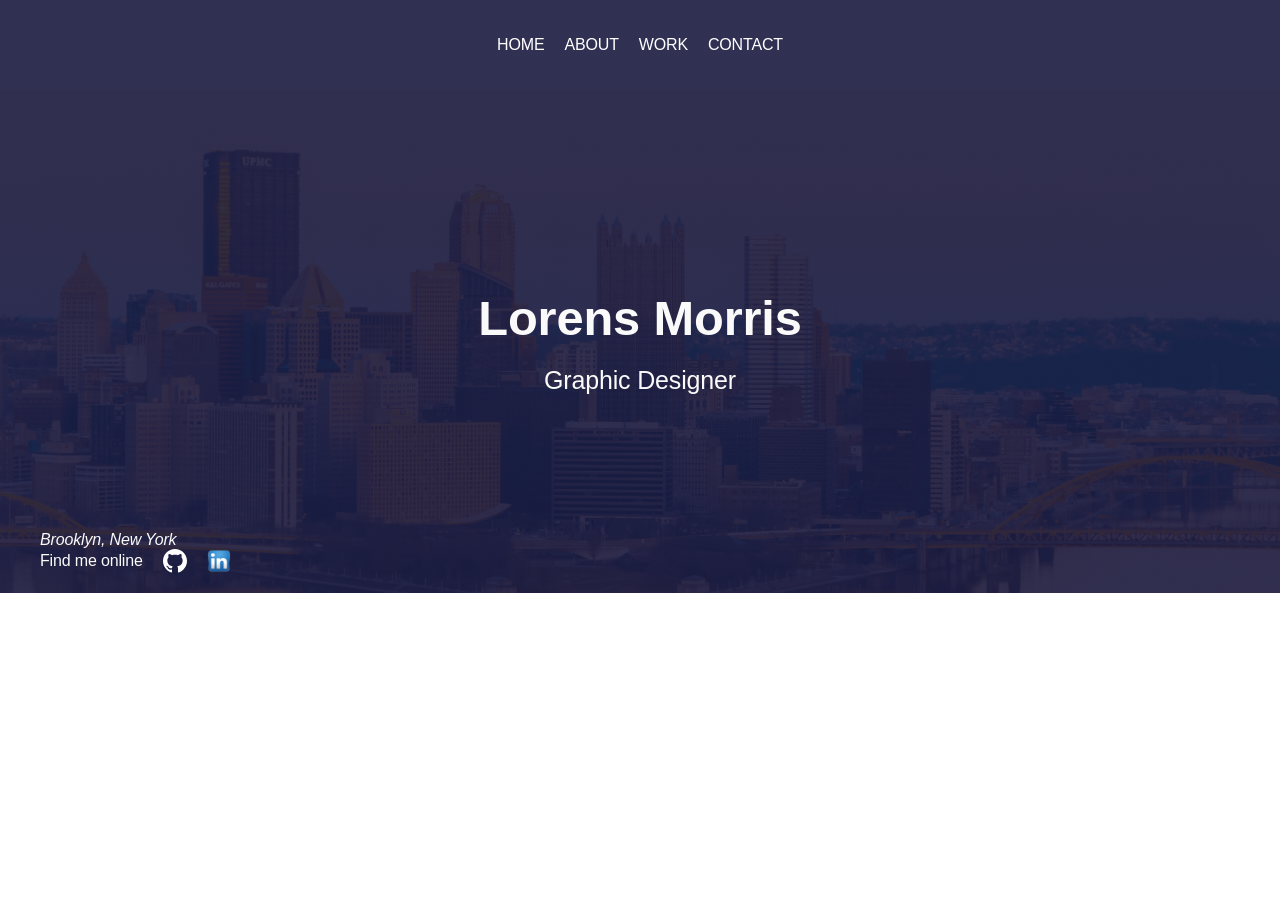
<file: index.html>
<!DOCTYPE html>
<html lang="en">
  <head>
    <meta charset="UTF-8" />
    <meta name="viewport" content="width=device-width, initial-scale=1.0" />
    <link rel="stylesheet" href="styles.css" />
    <title>Lorens Morris Portfolio 01</title>
  </head>
  <body>
    <header class="site_header">
      <div class="wrapper_inner">
        <nav class="site_header_nav">
          <ul role="list" class="flex flex_center">
            <li><a href="#0">HOME</a></li>
            <li><a href="About.html">ABOUT</a></li>
            <li><a href="work.html">WORK</a></li>
            <li><a href="contact.html">CONTACT</a></li>
          </ul>
        </nav>
      </div>
    </header>
    <main>
      <section id="hero">
        <div class="wrapper">
          <div class="wrapper_inner">
            <div class="text_center hero_content">
              <h1 class="h2">Lorens Morris</h1>
              <p class="h5">Graphic Designer</p>
            </div>
          </div>
          <ul role="list" class=".flex_center">
            <address>Brooklyn, New York</address>
            <ul role="list" class="flex">
              <li>Find me online</li>
              <li>
                <a href="https://github.com/digitalroaddog" target="_blank">
                  <img src="assets/icon-github.svg" alt="GitHub logo, a black cat silhouette within a circular badge, linking to my GitHub profile. The shape is simple and modern against a clean background, with a calm, professional tone." width="24" height="24" />
                </a>
              </li>
              <li>
                <a href="https://www.linkedin.com/in/lorensmorris/" target="_blank">
                  <img src="assets/linkedin-icon.png" alt="LinkedIn logo, a white 'in' on a blue background, linking to my LinkedIn profile. The shape is simple and modern against a clean background, with a calm, professional tone." width="24" height="24" />
                </a>
              </li>
            </ul>
          </ul>
        </div>
      </section>
    </main>
  </body>
</html>
</file>
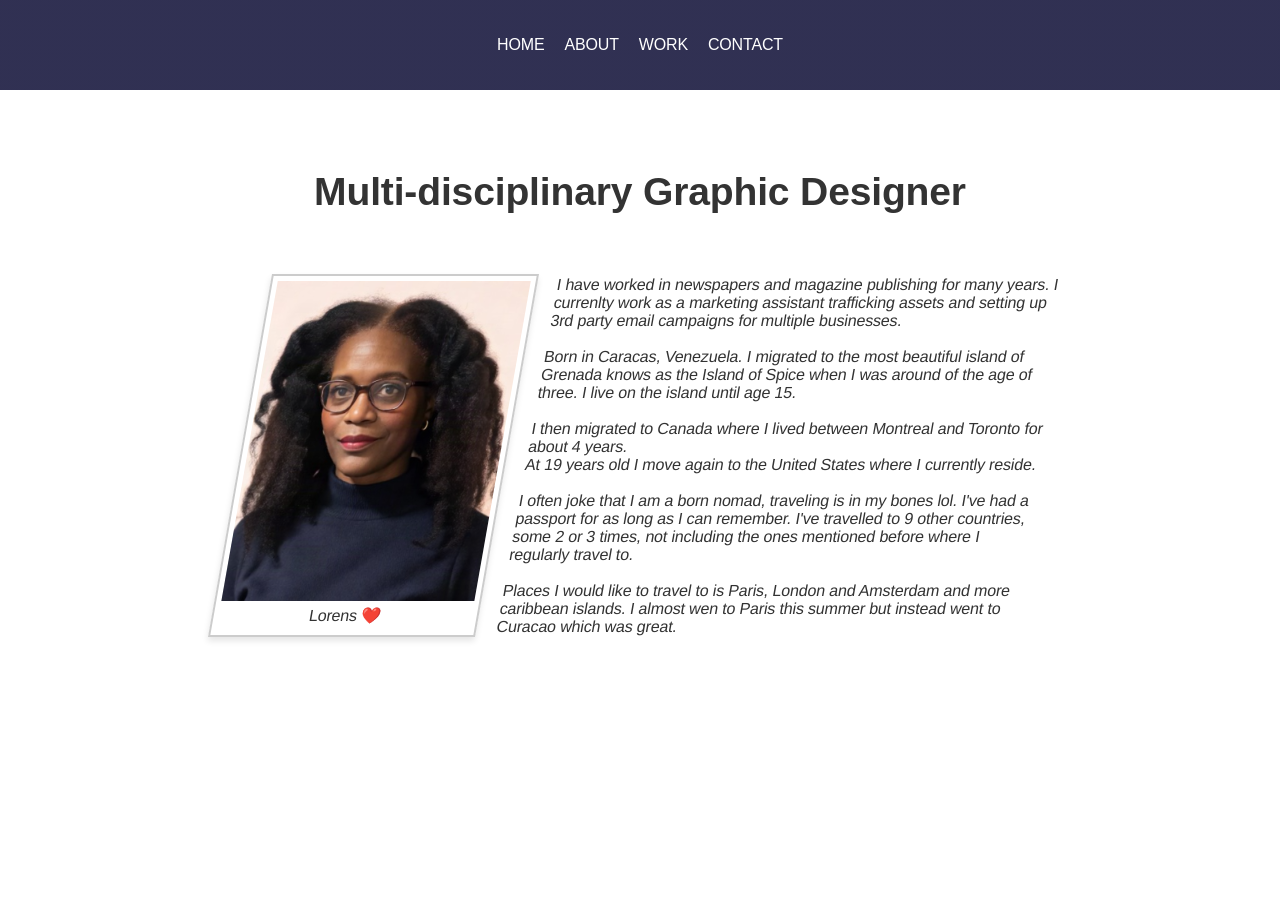
<file: About.html>
<head>
    <meta charset="UTF-8" />
    <meta name="viewport" content="width=device-width, initial-scale=1.0" />
    <link rel="stylesheet" href="styles.css" />
    <title>Lorens Morris Portfolio 01</title>
  </head>
  <body>
    <header class="site_header">
      <div class="wrapper_inner">
        <nav class="site_header_nav">
          <ul role="list" class="flex flex_center">
            <li><a href="index.html">HOME</a></li>
            <li><a href="About.html">ABOUT</a></li>
            <li><a href="work.html">WORK</a></li>
            <li><a href="contact.html">CONTACT</a></li>
          </ul>
        </nav>
      </div>
    </header><section id="about">
  <div class="wrapper">
    <div class="text_center">
      <h3>
        Multi-disciplinary Graphic Designer
      </h3>
    </div>
    <div class="wrapper_inner">
      <div class="about_content flex flex_around">
        <figure class="about_figure text_center">
          <img width="550" height="550" src="assets/LMORRIS.png" alt="lmorris" class="about_img" />
          <figcaption class="about_caption">Lorens ❤️</figcaption>
        </figure>
        <p class="h6">
          I have worked in newspapers and magazine publishing for many years. I currenlty work as a marketing assistant trafficking assets and setting up 3rd party email campaigns for multiple businesses.<br /><br />
      </h2>Born in Caracas, Venezuela. I migrated to the most beautiful island of Grenada knows as the Island of Spice when I was around of the age of three. I live  on the island until age 15. <br /> <br />I then migrated to Canada where I lived between Montreal and Toronto for about 4 years. <br/>At 19 years old I move again to the United States where I currently reside. <br /> <br />I often joke that I am a born nomad, traveling is in my bones lol. I've had a passport for as long as I can remember. I've travelled to 9 other countries, some 2 or 3 times, not including the ones mentioned before where I regularly  travel to. <br /> <br />Places I would like to travel to is Paris, London and Amsterdam and more caribbean islands. I almost wen to Paris this summer but instead went to Curacao which was great.
      </div>
    </div>
  </div>
</section>
</file>
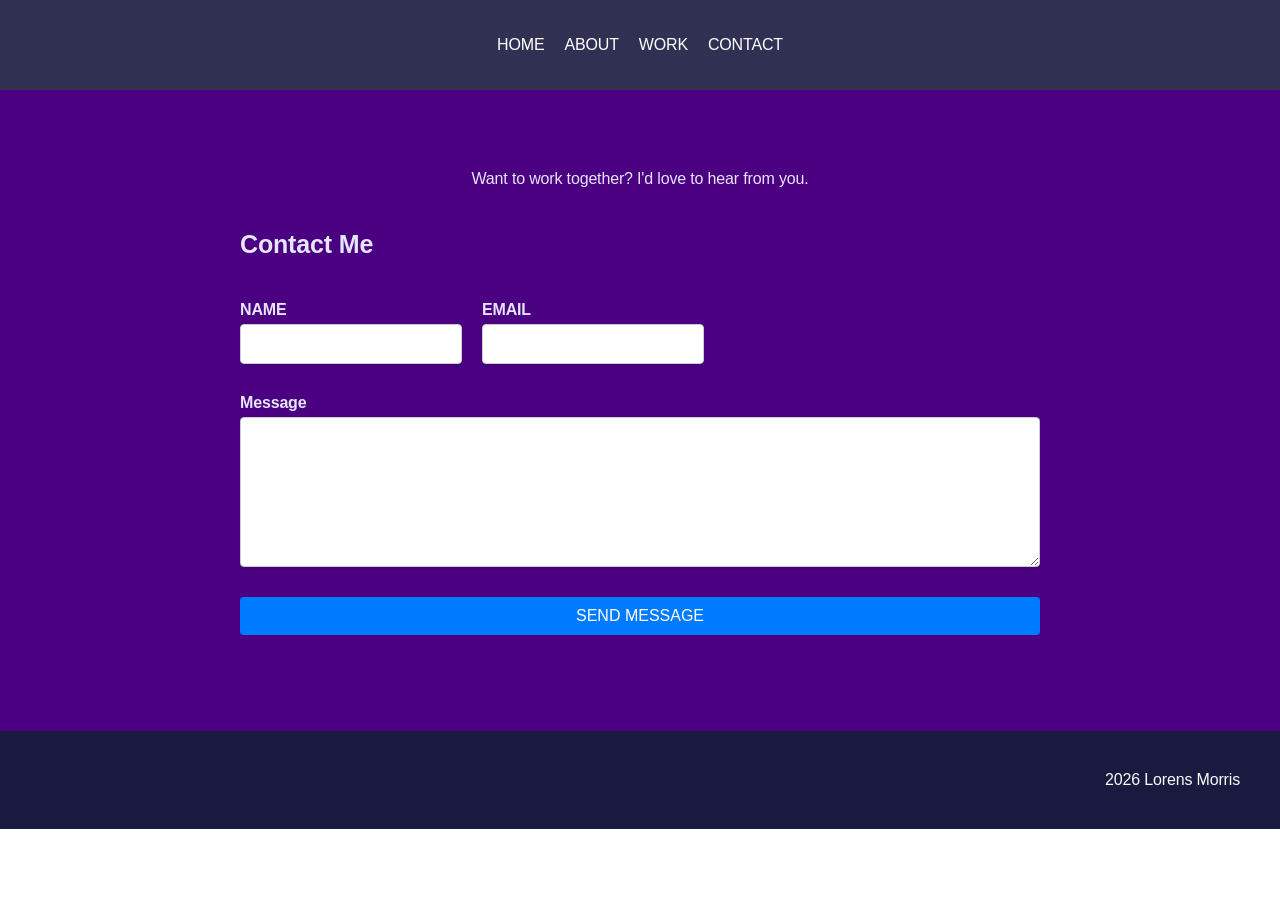
<file: contact.html>
<head>
    <meta charset="UTF-8" />
    <meta name="viewport" content="width=device-width, initial-scale=1.0" />
    <link rel="stylesheet" href="styles.css" />
    <title>Lorens Morris Portfolio 01</title>
  </head>
  <body>
    <header class="site_header">
      <div class="wrapper_inner">
        <nav class="site_header_nav">
          <ul role="list" class="flex flex_center">
            <li><a href="index.html">HOME</a></li>
            <li><a href="About.html">ABOUT</a></li>
            <li><a href="work.html">WORK</a></li>
            <li><a href="contact.html">CONTACT</a></li>
          </ul>
        </nav>
      </div>
    </header>
<section id="contact">
  <div class="wrapper">
    <div class="text_center">
      <p>
        Want to work together? I'd love to hear from you.
      </p>
    </div>

    <div class="wrapper_inner">
      <h5 class="h5">Contact Me</h5>
      <form action="" method="post" class="contact_form">
        <div class="flex">
          <div class="form_group">
            <label for="name">NAME</label>
            <input type="text" id="name" name="name" />
          </div>
          <div class="form_group">
            <label for="email">EMAIL</label>
            <input type="email" id="email" name="email" />
          </div>
        </div>
        <div class="form_group">
          <label for="message">Message</label>
          <textarea id="message" name="message"></textarea>
        </div>
        <button type="submit">SEND MESSAGE</button>
      </form>
    </div>
  </div>
</section>


<footer>
  <section id="footer">
    <div class="wrapper">
      <div class="text_right">
        <p> 2026 Lorens Morris</p>
      </div>
    </div>
  </section>
</footer>
</file>
<file: styles.css>
/* @link https://utopia.fyi/type/calculator?c=320,18,1.2,1240,20,1.25,5,2,&s=0.75|0.5|0.25,1.5|2|3|4|6,s-l&g=s,l,xl,12 */

:root {
  --step--2: clamp(0.7813rem, 0.7747rem + 0.0326vw, 0.8rem);
  --step--1: clamp(0.9375rem, 0.9158rem + 0.1087vw, 1rem);
  --step-0: clamp(1.125rem, 1.0815rem + 0.2174vw, 1.25rem);
  --step-1: clamp(1.35rem, 1.2761rem + 0.3696vw, 1.5625rem);
  --step-2: clamp(1.62rem, 1.5041rem + 0.5793vw, 1.9531rem);
  --step-3: clamp(1.944rem, 1.771rem + 0.8651vw, 2.4414rem);
  --step-4: clamp(2.3328rem, 2.0827rem + 1.2504vw, 3.0518rem);
  --step-5: clamp(2.7994rem, 2.4462rem + 1.7658vw, 3.8147rem);
}

/* @link https://utopia.fyi/space/calculator?c=320,18,1.2,1240,20,1.25,5,2,&s=0.75|0.5|0.25,1.5|2|3|4|6,s-l&g=s,l,xl,12 */

:root {
  --space-3xs: clamp(0.3125rem, 0.3125rem + 0vw, 0.3125rem);
  --space-2xs: clamp(0.5625rem, 0.5408rem + 0.1087vw, 0.625rem);
  --space-xs: clamp(0.875rem, 0.8533rem + 0.1087vw, 0.9375rem);
  --space-s: clamp(1.125rem, 1.0815rem + 0.2174vw, 1.25rem);
  --space-m: clamp(1.6875rem, 1.6223rem + 0.3261vw, 1.875rem);
  --space-l: clamp(2.25rem, 2.163rem + 0.4348vw, 2.5rem);
  --space-xl: clamp(3.375rem, 3.2446rem + 0.6522vw, 3.75rem);
  --space-2xl: clamp(4.5rem, 4.3261rem + 0.8696vw, 5rem);
  --space-3xl: clamp(6.75rem, 6.4891rem + 1.3043vw, 7.5rem);

  /* One-up pairs */
  --space-3xs-2xs: clamp(0.3125rem, 0.2038rem + 0.5435vw, 0.625rem);
  --space-2xs-xs: clamp(0.5625rem, 0.4321rem + 0.6522vw, 0.9375rem);
  --space-xs-s: clamp(0.875rem, 0.7446rem + 0.6522vw, 1.25rem);
  --space-s-m: clamp(1.125rem, 0.8641rem + 1.3043vw, 1.875rem);
  --space-m-l: clamp(1.6875rem, 1.4049rem + 1.413vw, 2.5rem);
  --space-l-xl: clamp(2.25rem, 1.7283rem + 2.6087vw, 3.75rem);
  --space-xl-2xl: clamp(3.375rem, 2.8098rem + 2.8261vw, 5rem);
  --space-2xl-3xl: clamp(4.5rem, 3.4565rem + 5.2174vw, 7.5rem);

  /* Custom pairs */
  --space-s-l: clamp(1.125rem, 0.6467rem + 2.3913vw, 2.5rem);
}

/**
 * CORE CONFIG
 * This powers everything from utility class generation to breakpoints
 * to enabling/disabling pre-built components/utilities.
 */
/* Box sizing rules */
*,
*::before,
*::after {
  box-sizing: border-box;
  font-family: sans-serif;
}

/* Remove default margin */
body,
h1,
h2,
h3,
h4,
p,
figure,
blockquote,
dl,
dd {
  margin: 0;
}

/* Remove list styles on ul, ol elements with a list role, which suggests default styling will be removed */
ul[role="list"],
ol[role="list"] {
  list-style: none;
  padding: 0;
}

/* Set core root defaults */
html:focus-within {
  scroll-behavior: smooth;
}

/* Set core body defaults */
body {
  min-height: 100vh;
  text-rendering: optimizeSpeed;
  letter-spacing: -0.01em;
}

/* A elements that don't have a class get default styles */
a:not([class]) {
  text-decoration-skip-ink: auto;
}

/* Make images easier to work with */
img,
picture {
  max-width: 100%;
  display: block;
}

/* Inherit fonts for inputs and buttons */
input,
button,
textarea,
select {
  font: inherit;
}

@media (prefers-reduced-motion: reduce) {
  html:focus-within {
    scroll-behavior: auto;
  }
}

:focus {
  outline: 2px dashed #00ff19;
  outline-offset: 0.25rem;
}

main:focus {
  outline: none;
}

h1,
.h1 {
  font-size: var(--step-5);
}

h2,
.h2 {
  font-size: var(--step-4);
}

h3,
.h3 {
  font-size: var(--step-3);
}

h4,
.h4 {
  font-size: var(--step-2);
}

h5,
.h5 {
  font-size: var(--step-1);
}

/* create the wrappers */
.wrapper {
  width: 100%;
  max-width: 1240px;
  margin: 0 auto;
}
.wrapper_inner {
  width: 100%;
  max-width: 800px;
  margin: 0 auto;
}

/* define some constants */
.flex {
  display: flex;
  align-items: center;
  gap: var(--space-s);
}
@media (max-width: 468px) {
  .flex {
    flex-wrap: wrap;
  }
}
.flex_center {
  justify-content: center;
}
.flex_around {
  justify-content: space-around;
}
.flex_between {
  justify-content: space-between;
}
@media (max-width: 468px) {
  .flex_around {
    justify-content: center;
  }
  .flex_between {
    justify-content: center;
  }
}
.text_center {
  text-align: center;
}
.text_right {
  text-align: right;
}

/* define spacing */
.padding-top-3xs {
  padding: var(--space-3xs);
}

/* Specify the colors for the sections */
section {
  padding: var(--space-2xl) var(--space-l);
}
section#hero {
  background: linear-gradient(rgba(26, 26, 64, 0.9), rgba(26, 26, 64, 0.9)),
    url("/assets/background_image.jpg");
  padding-bottom: 4px;
  background-size: cover;
  background-position: top;
  background-attachment: scroll;
  color: #fafafa;
  --color-accent: #8a2be2;
}
section#about {
  background-color: #ffffff;
  color: #333;
  --color-accent: #ffd700;
}
section#work {
  background-color: #87ceeb;
  color: #0c0c0c;
  --color-accent: #2e8b57;
}
section#contact {
  background-color: #4b0082;
  color: #e6e6fa;
  --color-accent: #ff4500;
}
section#footer {
  background-color: #1a1a40;
  color: #fafafa;
  --color-accent: #8a2be2;
}

/* style the header */
.site_header {
  padding: var(--space-s) 0;
  background: linear-gradient(rgba(26, 26, 64, 0.9), rgba(26, 26, 64, 0.9));
}
.site_header_nav ul li a {
  text-decoration: none;
  color: #fff;
}

/* hero css */
.hero_content {
  padding: var(--space-3xl) 0;
}
.hero_content h1 {
  margin-bottom: var(--space-s);
}
.hero_social {
  padding-top: var(--space-3xl);
}

/* about section */
.about_content {
  padding: var(--space-xl) 0;
  transform: skewX(-10deg);
}
@media (max-width: 468px) {
  .about_content {
    transform: skewX(0deg);
  }
}
.about_figure {
  padding: var(--space-xl) 0;
  box-shadow: 0 4px 6px rgba(0, 0, 0, 0.1);
  border: 2px solid #ccc;
  display: inline-block;
  padding: 5px;
}
.about_img {
  width: 800px;
  height: 320px;
  object-fit: cover;
}
.about_caption {
  padding: var(--space-3xs) 0;
}

/* work section */
.work_logos {
  margin-top: var(--space-xl);
}

/* contact section */
.contact_form {
  display: flex;
  flex-direction: column;
  gap: 20px;
}

.form_group {
  display: flex;
  flex-direction: column;
}

label {
  margin-bottom: 5px;
  font-weight: bold;
}

input[type="text"],
input[type="email"],
textarea {
  width: 100%;
  padding: 10px;
  border: 1px solid #ccc;
  border-radius: 4px;
  box-shadow: 0 2px 4px rgba(0, 0, 0, 0.1);
  margin-bottom: 10px;
}

textarea {
  resize: vertical;
  height: 150px;
}

button[type="submit"] {
  padding: 10px 20px;
  border: none;
  border-radius: 4px;
  background-color: #007bff;
  color: white;
  cursor: pointer;
}

button[type="submit"]:hover {
  background-color: #0056b3;
}

/* footer section */
section#footer {
  padding: var(--space-l) var(--space-l);
}
</file>
